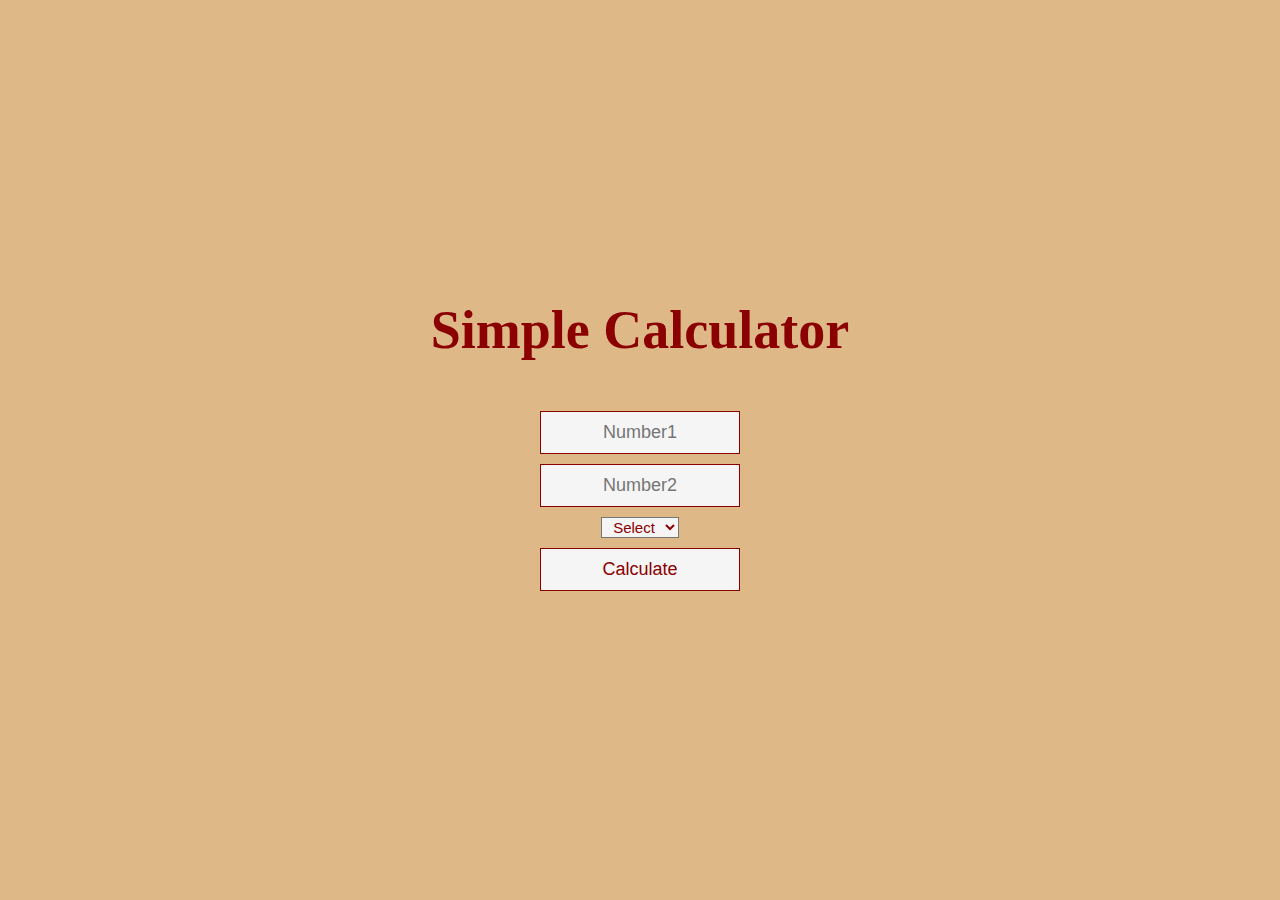
<file: index.html>
<!DOCTYPE html>
<html lang="en">
<head>
    <meta charset="UTF-8">
    <meta name="viewport" content="width=device-width, initial-scale=1.0">
    <link rel="stylesheet" href="./app.css">
    <title>Calculator</title>
</head>
<body>
    <div class="container">
        <div class="flex-center flex-column">
            <h1>Simple Calculator</h1>
            <input id="n1" autocomplete="off" class="nums" type="text" name="num1" placeholder="Number1">
            <input id="n2" autocomplete="off" class="nums" type="text" name="num2" placeholder="Number2">
            <select id="opr" class="Oper" name="Operations" id="opr">
                <option value="Default">Select</option>
                <option value="+">Add</option>
                <option value="-">Subtract</option>
                <option value="*">Multiply</option>
                <option value="/">Divide</option>
            </select>

            <button id="result" onclick= "calc()" value="Calculate" class="nums">Calculate</button>
        </div>
    </div>
    <script src="./calculate.js"></script>
</body>
</html>
</file>
<file: app.css>
:root{
    background-color: burlywood;
    font-size: 62.5%;
}

*{
    box-sizing: border-box;
    margin: 0;
    padding: 0;
    color: chocolate    ;
}


h1{
    margin-bottom: 1rem;
    font-size: 5.4rem;
    color: darkred;
    margin-bottom: 5rem;
}


/* Utilities */

.container{
    width: 100vw;
    height: 100vh;
    display: flex;
    justify-content: center;
    align-items: center;
    max-width: 80rem;
    margin: 0 auto;
}

.container > * {
    width: 100%;
}

.flex-column{
    display: flex;
    flex-direction: column;
}

.flex-center{
    justify-content: center;
    align-items: center;
}


.nums{
    font-size: 1.8rem;
    padding: 1rem 0;
    width: 20rem;
    text-align: center;
    border: 0.1rem solid;
    margin-bottom: 1rem;
    color: darkred;
    background-color: whitesmoke;
}

.Oper{
    font-size: 1.5rem;
    width: auto;
    text-align: center;
    margin-bottom: 1rem;
    color: darkred;
    background-color: whitesmoke;
}
</file>
